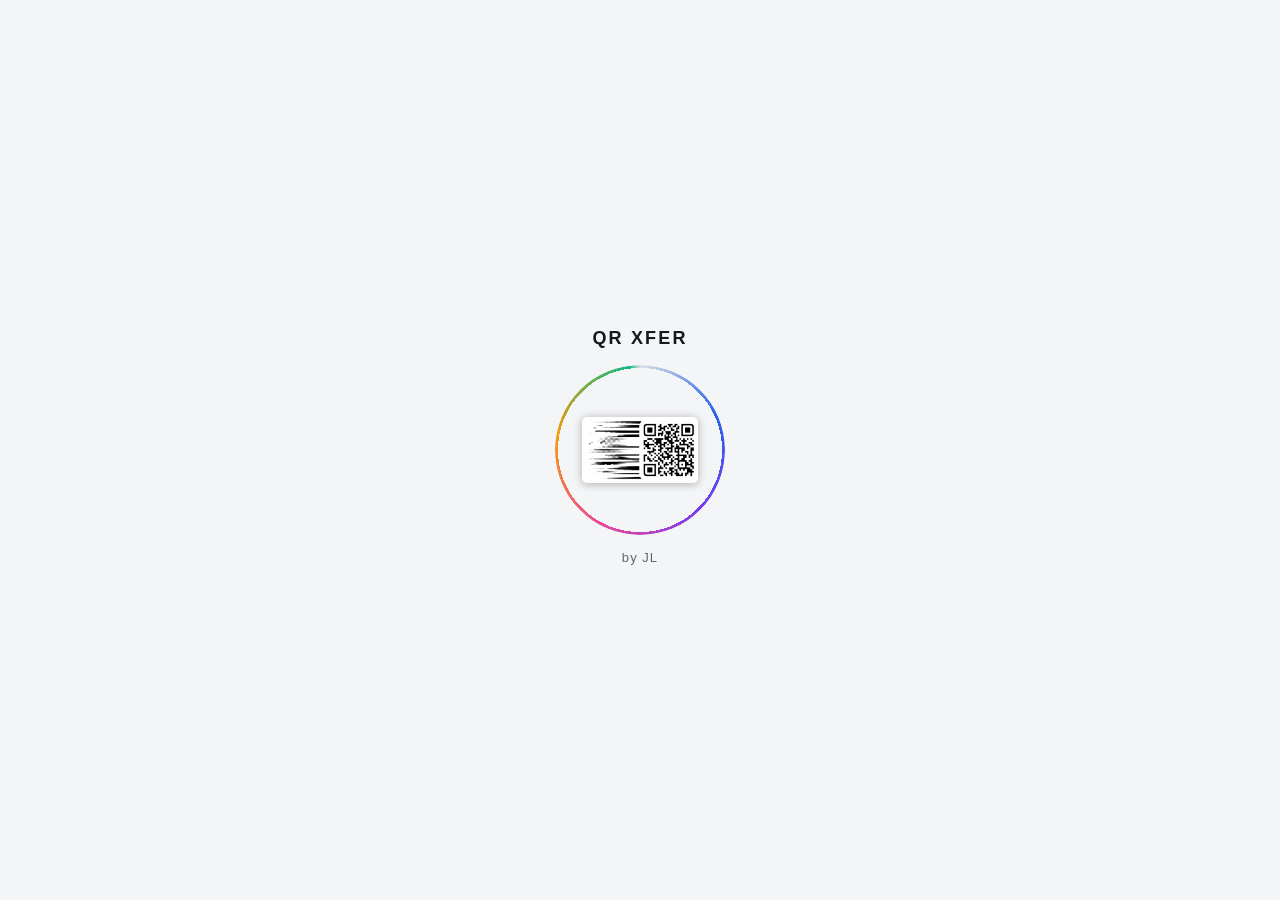
<file: index_dev.html>
<!doctype html>
<html lang="en">
<head>
  <meta charset="utf-8">
  <meta name="viewport" content="width=device-width,initial-scale=1,maximum-scale=1,user-scalable=no,viewport-fit=cover">
  <meta name="apple-mobile-web-app-capable" content="yes">
  <meta name="mobile-web-app-capable" content="yes">
  <meta name="apple-mobile-web-app-status-bar-style" content="black-translucent">
  <meta name="theme-color" content="#f4f5f7" media="(prefers-color-scheme: light)">
  <meta name="theme-color" content="#111418" media="(prefers-color-scheme: dark)">
  <!--
    DEVELOPMENT PAGE. All development happens in this file and the sources it lists.
    Serve the folder over http (for example `python -m http.server`): ES modules and the
    decoder worker do not run from file://. `node build.mjs` turns this page into the
    self-contained index.html, so do not edit index.html by hand.

    Libraries and resources used by the app (the build inlines every one of them,
    except those marked data-keep):
      style.css                   styles
      app.js                      app logic (ES module). It imports:
        protocol.js                 transfer protocol (fountain code, CRC)
        vendor/qrcode.mjs           QR code generator, Kazuhiko Arase (MIT)
      decoder-worker.js           QR decoder worker, started by app.js. It loads:
        vendor/zxing-reader.js      zxing-wasm 3.1.6 JavaScript wrapper (MIT, vendor/LICENSE-zxing-wasm.txt)
        vendor/zxing_reader.wasm    zxing-cpp WebAssembly binary (Apache-2.0, vendor/LICENSE-zxing-cpp.txt)
      logo.webp, favicon-32.png   images
    Kept as separate files because installing the app needs real files:
      manifest.webmanifest, icon-192.png, icon-512.png (from the manifest), apple-touch-icon.png
  -->
  <link rel="manifest" href="manifest.webmanifest" data-keep>
  <link rel="icon" href="favicon-32.png" type="image/png" sizes="32x32">
  <link rel="icon" href="icon-192.png" type="image/png" sizes="192x192" data-keep>
  <link rel="apple-touch-icon" href="apple-touch-icon.png" data-keep>
  <title>QR XFER by Lager 2026</title>
  <link rel="stylesheet" href="style.css">
  <!-- Decoder worker: browsers ignore these rel values; app.js starts the worker, and the build reads this list -->
  <link rel="worker" href="decoder-worker.js">
  <link rel="worker-lib" href="vendor/zxing-reader.js">
  <link rel="worker-wasm" href="vendor/zxing_reader.wasm">
</head>
<body>
  <!-- A reload (the four-tap refresh or the browser's own) skips the opening splash. Runs before the first paint. -->
  <script>
    try { var t = localStorage.getItem('qrxfer-theme'); if (t === 'light' || t === 'dark') document.documentElement.dataset.theme = t; } catch (e) {}
    try { if (performance.getEntriesByType('navigation')[0].type === 'reload') document.documentElement.classList.add('no-splash'); } catch (e) {}
  </script>
  <!-- Splash shown while the app opens (app.js removes it again) and while refreshing -->
  <div id="splash" role="status" aria-label="QR XFER by JL">
    <div class="splash-mark">
      <div class="splash-title">QR XFER</div>
      <div class="splash-track" aria-hidden="true"></div>
      <div class="splash-ring" aria-hidden="true"></div>
      <img src="logo.webp" width="744" height="424" alt="">
      <div class="splash-by">by JL</div>
      <p class="splash-msg" hidden>Refreshing …</p>
    </div>
  </div>

  <header class="top">
    <div class="brand">
      <img src="logo.webp" width="744" height="424" alt="QR XFER logo" class="logo">
      <h1>QR XFER</h1>
    </div>
    <!-- Packages received: on the same line as the title and tabs, so the band stays as low as possible -->
    <canvas id="chunk-map" height="16" role="img" aria-label="Packages received" hidden></canvas>
    <nav class="tabs" role="tablist">
      <button role="tab" id="tab-send" aria-selected="true">Send</button>
      <button role="tab" id="tab-recv" aria-selected="false">Receive</button>
    </nav>
    <button id="btn-settings" class="cog" title="Settings" aria-label="Settings" aria-haspopup="dialog">
      <svg viewBox="0 0 24 24" width="20" height="20" fill="none" stroke="currentColor" stroke-width="2" stroke-linecap="round" stroke-linejoin="round" aria-hidden="true"><circle cx="12" cy="12" r="3"/><path d="M19.4 15a1.65 1.65 0 0 0 .33 1.82l.06.06a2 2 0 1 1-2.83 2.83l-.06-.06a1.65 1.65 0 0 0-1.82-.33 1.65 1.65 0 0 0-1 1.51V21a2 2 0 1 1-4 0v-.09a1.65 1.65 0 0 0-1-1.51 1.65 1.65 0 0 0-1.82.33l-.06.06a2 2 0 1 1-2.83-2.83l.06-.06a1.65 1.65 0 0 0 .33-1.82 1.65 1.65 0 0 0-1.51-1H3a2 2 0 1 1 0-4h.09a1.65 1.65 0 0 0 1.51-1 1.65 1.65 0 0 0-.33-1.82l-.06-.06a2 2 0 1 1 2.83-2.83l.06.06a1.65 1.65 0 0 0 1.82.33h0a1.65 1.65 0 0 0 1-1.51V3a2 2 0 1 1 4 0v.09a1.65 1.65 0 0 0 1 1.51h0a1.65 1.65 0 0 0 1.82-.33l.06-.06a2 2 0 1 1 2.83 2.83l-.06.06a1.65 1.65 0 0 0-.33 1.82v0a1.65 1.65 0 0 0 1.51 1H21a2 2 0 1 1 0 4h-.09a1.65 1.65 0 0 0-1.51 1z"/></svg>
    </button>
  </header>

  <!-- ===================== SETTINGS ===================== -->
  <dialog id="settings" aria-labelledby="settings-title" autofocus>
    <form method="dialog">
      <h2 id="settings-title">Settings</h2>
      <div class="dlg-body">
        <div data-image-only>
          <h3>File format</h3>
          <div class="group">
            <label><span>Format</span>
              <select id="opt-format">
                <option value="image/jpeg" selected>JPEG</option>
                <option value="image/webp">WebP</option>
                <option value="original">Keep original</option>
              </select>
            </label>
          </div>
          <!-- Settings specific to the chosen format; hidden when the original file is kept -->
          <div data-compress-only>
            <h3 id="format-heading">JPEG</h3>
            <div class="group">
              <label><span>Max size (px)</span>
                <input type="number" id="opt-maxside" value="1600" min="64" max="8192" step="64" inputmode="numeric">
              </label>
              <label class="slider"><span>Quality</span><output id="out-quality">0.75</output>
                <input type="range" id="opt-quality" min="0.3" max="0.95" step="0.05" value="0.75">
              </label>
            </div>
          </div>
        </div>

        <h3>Transmission</h3>
        <div class="group">
          <label><span>Codes per packet</span>
            <input type="number" id="opt-perpacket" value="12" min="1" step="1" inputmode="numeric">
          </label>
          <label><span>Bytes per code</span>
            <input type="number" id="opt-chunk" value="400" min="1" max="2931" step="1" inputmode="numeric">
          </label>
          <label><span>Packet time (ms)</span>
            <input type="number" id="opt-interval" value="50" min="30" step="1" inputmode="numeric">
          </label>
          <label><span>Countdown (s)</span>
            <input type="number" id="opt-countdown" value="5" min="3" step="1" inputmode="numeric">
          </label>
          <label><span>Error correction</span>
            <select id="opt-ecc">
              <option value="L" selected>L · More data</option>
              <option value="M">M · Balanced</option>
              <option value="Q">Q · Robust</option>
            </select>
          </label>
        </div>

        <h3>Appearance</h3>
        <div class="group">
          <label><span>Theme</span>
            <select id="opt-theme">
              <option value="system" selected>System</option>
              <option value="light">Light</option>
              <option value="dark">Dark</option>
            </select>
          </label>
        </div>

        <h3>Camera</h3>
        <div class="group">
          <label><span>Resolution</span>
            <select id="opt-res">
              <option value="1280x720">720p</option>
              <option value="1920x1080" selected>1080p</option>
              <option value="2560x1440">1440p</option>
              <option value="3840x2160">4K</option>
            </select>
          </label>
        </div>
      </div>
      <div class="dlg-foot"><button class="primary" value="close">Done</button></div>
    </form>
  </dialog>

  <div id="scrim" hidden></div>
  <!-- Shown when the logo is pressed; works on any device with a camera -->
    <section id="open-here" class="card open-here" hidden>
      <div class="open-here-qr">
        <svg id="app-qr" xmlns="http://www.w3.org/2000/svg" viewBox="0 0 37 37" width="200" height="200" role="img" aria-label="QR code that opens https://joranlager.github.io/qrxfer/" shape-rendering="crispEdges"><rect width="37" height="37" fill="#fff"/><path fill="#000" d="M4 4h7v1h-7zM13 4h1v1h-1zM15 4h4v1h-4zM20 4h4v1h-4zM26 4h7v1h-7zM4 5h1v1h-1zM10 5h1v1h-1zM13 5h1v1h-1zM16 5h4v1h-4zM21 5h1v1h-1zM26 5h1v1h-1zM32 5h1v1h-1zM4 6h1v1h-1zM6 6h3v1h-3zM10 6h1v1h-1zM14 6h1v1h-1zM17 6h1v1h-1zM19 6h1v1h-1zM21 6h2v1h-2zM24 6h1v1h-1zM26 6h1v1h-1zM28 6h3v1h-3zM32 6h1v1h-1zM4 7h1v1h-1zM6 7h3v1h-3zM10 7h1v1h-1zM14 7h1v1h-1zM17 7h2v1h-2zM22 7h3v1h-3zM26 7h1v1h-1zM28 7h3v1h-3zM32 7h1v1h-1zM4 8h1v1h-1zM6 8h3v1h-3zM10 8h1v1h-1zM14 8h1v1h-1zM16 8h4v1h-4zM26 8h1v1h-1zM28 8h3v1h-3zM32 8h1v1h-1zM4 9h1v1h-1zM10 9h1v1h-1zM12 9h2v1h-2zM17 9h3v1h-3zM22 9h2v1h-2zM26 9h1v1h-1zM32 9h1v1h-1zM4 10h7v1h-7zM12 10h1v1h-1zM14 10h1v1h-1zM16 10h1v1h-1zM18 10h1v1h-1zM20 10h1v1h-1zM22 10h1v1h-1zM24 10h1v1h-1zM26 10h7v1h-7zM13 11h1v1h-1zM15 11h2v1h-2zM18 11h1v1h-1zM20 11h3v1h-3zM4 12h1v1h-1zM7 12h1v1h-1zM9 12h2v1h-2zM12 12h5v1h-5zM23 12h1v1h-1zM25 12h1v1h-1zM27 12h1v1h-1zM6 13h3v1h-3zM11 13h1v1h-1zM15 13h1v1h-1zM18 13h1v1h-1zM20 13h2v1h-2zM24 13h3v1h-3zM29 13h1v1h-1zM32 13h1v1h-1zM4 14h1v1h-1zM6 14h2v1h-2zM10 14h2v1h-2zM14 14h2v1h-2zM20 14h4v1h-4zM25 14h7v1h-7zM6 15h2v1h-2zM9 15h1v1h-1zM11 15h4v1h-4zM18 15h3v1h-3zM25 15h2v1h-2zM30 15h2v1h-2zM4 16h7v1h-7zM14 16h3v1h-3zM20 16h3v1h-3zM24 16h3v1h-3zM29 16h1v1h-1zM31 16h2v1h-2zM4 17h1v1h-1zM6 17h3v1h-3zM12 17h3v1h-3zM16 17h1v1h-1zM23 17h3v1h-3zM4 18h1v1h-1zM8 18h3v1h-3zM12 18h2v1h-2zM15 18h1v1h-1zM20 18h1v1h-1zM25 18h1v1h-1zM27 18h1v1h-1zM29 18h4v1h-4zM5 19h1v1h-1zM11 19h2v1h-2zM15 19h4v1h-4zM20 19h2v1h-2zM24 19h2v1h-2zM27 19h1v1h-1zM29 19h1v1h-1zM31 19h1v1h-1zM4 20h1v1h-1zM9 20h3v1h-3zM17 20h2v1h-2zM21 20h1v1h-1zM24 20h2v1h-2zM27 20h1v1h-1zM31 20h1v1h-1zM5 21h1v1h-1zM7 21h1v1h-1zM9 21h1v1h-1zM14 21h2v1h-2zM20 21h2v1h-2zM24 21h4v1h-4zM29 21h1v1h-1zM32 21h1v1h-1zM4 22h1v1h-1zM6 22h1v1h-1zM10 22h1v1h-1zM14 22h4v1h-4zM20 22h1v1h-1zM22 22h1v1h-1zM24 22h1v1h-1zM26 22h2v1h-2zM31 22h2v1h-2zM7 23h1v1h-1zM9 23h1v1h-1zM11 23h1v1h-1zM14 23h2v1h-2zM17 23h1v1h-1zM19 23h5v1h-5zM26 23h1v1h-1zM28 23h1v1h-1zM31 23h2v1h-2zM4 24h1v1h-1zM6 24h2v1h-2zM10 24h1v1h-1zM12 24h1v1h-1zM14 24h3v1h-3zM18 24h2v1h-2zM24 24h5v1h-5zM30 24h1v1h-1zM12 25h3v1h-3zM17 25h1v1h-1zM20 25h1v1h-1zM24 25h1v1h-1zM28 25h1v1h-1zM30 25h3v1h-3zM4 26h7v1h-7zM13 26h1v1h-1zM17 26h2v1h-2zM21 26h1v1h-1zM24 26h1v1h-1zM26 26h1v1h-1zM28 26h1v1h-1zM31 26h1v1h-1zM4 27h1v1h-1zM10 27h1v1h-1zM12 27h2v1h-2zM15 27h3v1h-3zM22 27h1v1h-1zM24 27h1v1h-1zM28 27h4v1h-4zM4 28h1v1h-1zM6 28h3v1h-3zM10 28h1v1h-1zM13 28h2v1h-2zM18 28h1v1h-1zM21 28h2v1h-2zM24 28h5v1h-5zM31 28h2v1h-2zM4 29h1v1h-1zM6 29h3v1h-3zM10 29h1v1h-1zM12 29h1v1h-1zM14 29h1v1h-1zM18 29h1v1h-1zM23 29h1v1h-1zM26 29h6v1h-6zM4 30h1v1h-1zM6 30h3v1h-3zM10 30h1v1h-1zM16 30h3v1h-3zM23 30h1v1h-1zM28 30h3v1h-3zM32 30h1v1h-1zM4 31h1v1h-1zM10 31h1v1h-1zM13 31h1v1h-1zM15 31h1v1h-1zM17 31h3v1h-3zM21 31h4v1h-4zM27 31h2v1h-2zM31 31h1v1h-1zM4 32h7v1h-7zM12 32h1v1h-1zM17 32h1v1h-1zM20 32h2v1h-2zM24 32h3v1h-3zM29 32h1v1h-1zM31 32h1v1h-1z"/></svg>
      </div>
      <div class="open-here-text">
        <h2>Open on another device</h2>
        <p class="muted">Scan the QR code with a camera to open the app.</p>
      </div>
    </section>

  <!-- ===================== SEND ===================== -->
  <main id="view-send" class="view">
    <section class="card file-card">
      <label class="file-pick">
        <input type="file" id="file">
        <span id="file-label">Choose a file, or drop one here</span>
      </label>
      <div id="preview-wrap" hidden>
        <div class="file-row">
          <p id="file-info" class="muted"></p>
          <button type="button" id="btn-preview-toggle" aria-expanded="false" aria-controls="preview">Preview</button>
          <button type="button" id="btn-remove" aria-label="Remove file" title="Remove file">&#x2715;</button>
        </div>
        <img id="preview" alt="Preview" hidden>
      </div>
    </section>

    <section class="card start-card">
      <button id="btn-start" class="primary" disabled>Start sending</button>
    </section>
    <div class="refresh-zone" aria-hidden="true"></div>
  </main>

  <!-- Fullscreen player -->
  <div id="player" hidden>
    <canvas id="player-canvas"></canvas>
    <div id="pause-overlay" hidden aria-label="Paused" role="button">
      <svg viewBox="0 0 24 24" aria-hidden="true"><rect x="5.5" y="3.5" width="4.5" height="17" rx="1.6"/><rect x="14" y="3.5" width="4.5" height="17" rx="1.6"/></svg>
    </div>
    <div id="player-bar">
      <div class="stepper" role="group" aria-label="Wait between packets">
        <button id="btn-faster" class="round" aria-label="Shorter wait" title="Shorter wait">
          <svg viewBox="0 0 24 24" aria-hidden="true"><path d="M5 12h14"/></svg>
        </button>
        <div class="stepper-val"><b id="wait-val">50 ms</b><small>Wait</small></div>
        <button id="btn-slower" class="round" aria-label="Longer wait" title="Longer wait">
          <svg viewBox="0 0 24 24" aria-hidden="true"><path d="M12 5v14M5 12h14"/></svg>
        </button>
      </div>
      <button id="btn-stop" class="action stop" aria-label="Stop">
        <span class="ic"><svg viewBox="0 0 24 24" aria-hidden="true"><rect x="5.5" y="5.5" width="13" height="13" rx="3"/></svg></span>
        <span class="lbl">Stop</span>
      </button>
    </div>
  </div>

  <!-- Stop must be acknowledged -->
  <dialog id="confirm-stop" aria-labelledby="confirm-title">
    <form method="dialog">
      <h2 id="confirm-title">Stop sending?</h2>
      <p>The transfer will end. You can start again from the beginning.</p>
      <div class="confirm-actions">
        <button value="cancel">Keep sending</button>
        <button value="stop" class="danger">Stop</button>
      </div>
    </form>
  </dialog>

  <!-- ===================== RECEIVE ===================== -->
  <main id="view-recv" class="view" hidden>
    <section class="card">
      <div class="row">
        <button id="btn-camera" class="primary">Start camera</button>
        <select id="opt-camera" hidden></select>
        <button id="btn-reset">Reset</button>
      </div>
      <div class="video-wrap">
        <video id="video" playsinline muted autoplay></video>
        <div id="video-hint">Camera is off</div>
      </div>
      <div class="recv-big">
        <div><span id="recv-pct">0 %</span><small>transferred</small></div>
        <div><span id="recv-speed">0.0</span><small>kB/s</small></div>
        <div><span id="recv-time">0:00.0</span><small id="recv-time-label">transfer time</small></div>
      </div>
      <div class="progress"><div id="progress-bar"></div></div>
      <p id="recv-phase" class="recv-phase" hidden>Camera is off. Press "Start camera".</p>
      <p class="legend" hidden><span class="sw ok"></span>read directly <span class="sw par"></span>recovered with parity <span class="sw par pale"></span>parity received, resolved at the end <span class="sw miss"></span>missing</p>
      <p id="recv-status" class="mono muted" hidden>No codes yet</p>
    </section>

    <section class="card" id="result" hidden>
      <h2>Received</h2>
      <img id="result-img" alt="Received image" hidden>
      <p id="result-info" class="muted"></p>
      <div class="row">
        <button id="btn-share" class="primary">Share / Save</button>
        <a id="btn-download" class="button" download>Download</a>
      </div>
    </section>
    <div class="refresh-zone" aria-hidden="true"></div>
  </main>

  <script type="module" src="app.js"></script>
</body>
</html>
</file>
<file: style.css>
:root {
  --bg: #f4f5f7;
  --card: #ffffff;
  --text: #15181d;
  --muted: #5d6673;
  --border: #dde1e6;
  --accent: #2563eb;
  --accent-text: #ffffff;
  --ok: #16a34a;
  --parity: #eab308;
  --missing: #e5e7eb;
  color-scheme: light dark;
  background: var(--bg);
}
/* Dark colours: used when the system is dark (unless Light is chosen in Settings), or when Dark is chosen. */
:root[data-theme="light"] { color-scheme: light; }
:root[data-theme="dark"] { color-scheme: dark; }
:root[data-theme="dark"] {
  --bg: #111418; --card: #1b1f25; --text: #e8eaed; --muted: #9aa3ae; --border: #2c323a; --accent: #3b82f6; --missing: #2c323a;
}
@media (prefers-color-scheme: dark) {
  :root:not([data-theme="light"]) {
    --bg: #111418; --card: #1b1f25; --text: #e8eaed; --muted: #9aa3ae; --border: #2c323a; --accent: #3b82f6; --missing: #2c323a;
  }
}
* { box-sizing: border-box; }
/* No double-tap zoom: quick repeated taps (on + and −, for instance) must never resize the screen. */
html, body, button, #player { touch-action: manipulation; }
#player, #player-bar { -webkit-user-select: none; user-select: none; -webkit-touch-callout: none; }
[hidden] { display: none !important; }
html, body { margin: 0; }
html { scroll-padding-top: calc(var(--band-h, 72px) + 8px); }
body {
  background: var(--bg);
  color: var(--text);
  font: 16px/1.45 -apple-system, BlinkMacSystemFont, "Segoe UI", Roboto, sans-serif;
  /* Room for the fixed top band; --band-h is measured from the band by app.js. */
  padding: var(--band-h, 72px) env(safe-area-inset-right) env(safe-area-inset-bottom) env(safe-area-inset-left);
}
/* The top band: always visible, above everything else, and clear of the phone's notch/status bar.
   position: fixed (not sticky) because it behaves the same in Safari and Chrome. */
.top {
  position: fixed; top: 0; left: 0; right: 0; z-index: 30;
  display: flex; flex-wrap: nowrap; align-items: center; justify-content: space-between; gap: 8px 12px;
  padding-top: calc(env(safe-area-inset-top) + 10px); padding-bottom: 10px;
  padding-left: max(calc(16px + env(safe-area-inset-left)), calc((100% - 760px) / 2 + 16px));
  padding-right: max(calc(16px + env(safe-area-inset-right)), calc((100% - 760px) / 2 + 16px));
  background: var(--bg); border-bottom: 1px solid var(--border);
  -webkit-transform: translateZ(0); transform: translateZ(0);
}
h1 { font-size: 20px; margin: 0; }
.brand { display: flex; align-items: center; gap: 10px; flex: none; }
/* The logo is the title; the text stays in the page for screen readers but takes no space. */
.brand h1 { position: absolute; width: 1px; height: 1px; margin: -1px; padding: 0; overflow: hidden; clip: rect(0 0 0 0); white-space: nowrap; border: 0; }
/* Logo, progress bar and Send/Receive switch all share one height. */
:root { --logo-h: 40px; }
.logo { height: var(--logo-h); width: auto; max-width: none; display: block; flex: none; filter: drop-shadow(0 1px 3px rgba(0, 0, 0, .3)); }
.brand h1 { line-height: 1.15; }
@media (max-width: 480px) {
  .top {
    padding-top: calc(env(safe-area-inset-top) + 8px); padding-bottom: 8px;
    padding-left: calc(12px + env(safe-area-inset-left)); padding-right: calc(12px + env(safe-area-inset-right));
  }
  .top { gap: 6px 6px; }
  .brand { gap: 6px; }
  :root { --logo-h: 32px; }
  h1 { font-size: 15px; }
}
h2 { font-size: 16px; margin: 0 0 12px; }
/* Lean Send / Receive switch: small text, tight padding, thin frame. */
.tabs { flex: none; white-space: nowrap; margin-left: auto; display: flex; background: var(--card); border: 1px solid var(--border); border-radius: 8px; padding: 2px; height: var(--logo-h); }
.tabs button { border: 0; background: none; height: 100%; padding: 0 10px; font-size: 13px; line-height: 1.2; border-radius: 6px; color: var(--text); }
.tabs button[aria-selected="true"] { background: var(--accent); color: var(--accent-text); }
.view { max-width: 760px; margin: 0 auto; padding: 0 16px; display: flex; flex-direction: column; min-height: calc(100dvh - var(--band-h, 72px) - env(safe-area-inset-bottom)); }
/* The empty strip at the bottom of Send and Receive: tap it four times to refresh the page. */
.refresh-zone { flex: 1 1 64px; min-height: 64px; touch-action: manipulation; -webkit-tap-highlight-color: transparent; -webkit-user-select: none; user-select: none; }
.card { background: var(--card); border: 1px solid var(--border); border-radius: 14px; padding: 16px; margin-bottom: 16px; }
.muted { color: var(--muted); font-size: 14px; }
.mono { font-family: ui-monospace, Menlo, Consolas, monospace; font-size: 13px; }
.grid { display: grid; grid-template-columns: repeat(auto-fill, minmax(200px, 1fr)); gap: 12px; }
.grid label { display: flex; flex-direction: column; gap: 4px; font-size: 14px; }
.row { display: flex; flex-wrap: wrap; gap: 8px; align-items: center; }
input[type=number], select {
  font: inherit; padding: 8px; border-radius: 8px; border: 1px solid var(--border);
  background: var(--bg); color: var(--text); min-width: 0;
}
button, .button {
  font: inherit; padding: 9px 16px; border-radius: 9px; border: 1px solid var(--border);
  background: var(--bg); color: var(--text); cursor: pointer; text-decoration: none; display: inline-block;
}
button.primary, .button.primary { background: var(--accent); color: var(--accent-text); border-color: var(--accent); }
button:disabled { opacity: .5; cursor: default; }
#btn-start { margin-top: 12px; width: 100%; padding: 14px; font-size: 17px; }
.file-pick input { display: none; }
.file-pick span {
  display: block; text-align: center; padding: 28px 12px; border: 2px dashed var(--border);
  border-radius: 12px; cursor: pointer; font-weight: 600;
}
/* Highlight while an image is dragged over the file card */
.card.drag-over .file-pick span { border-color: var(--accent); background: rgba(37, 99, 235, .12); }
#preview { display: block; max-width: 100%; max-height: 320px; margin: 12px auto 0; border-radius: 8px; }
#file-info { text-align: center; }

/* Player */
/* The player fills the screen below the top band, so no QR code is ever drawn under the band. */
#player { position: fixed; top: var(--band-h, 72px); right: 0; bottom: 0; left: 0; background: #fff; z-index: 10; }
/* Follows the dynamic viewport (the browser's toolbars sliding in and out), so no strip is left at the bottom. */
@supports (height: 100dvh) { #player { bottom: auto; height: calc(100dvh - var(--band-h, 72px)); } }
html.playing, html.playing body { overflow: hidden; overscroll-behavior: none; }
#player-canvas { position: absolute; inset: 0; width: 100%; height: 100%; display: block; }
/* Paused: the countdown is blurred and a simple pause symbol sits in the centre. */
#pause-overlay { position: absolute; inset: 0; z-index: 1; display: grid; place-items: center; background: rgba(255, 255, 255, .2);
  -webkit-backdrop-filter: blur(15px); backdrop-filter: blur(15px); cursor: pointer; }
#pause-overlay svg { width: 72px; height: 72px; fill: #15181d; filter: drop-shadow(0 2px 8px rgba(0, 0, 0, .15)); }
#player-bar { z-index: 2; }

/* Bottom controls: a translucent bar with icon buttons, in the style of iOS media controls */
#player-bar {
  position: absolute; left: 0; right: 0; bottom: 0; display: flex; align-items: center; justify-content: space-between; gap: 12px;
  padding: 10px 16px calc(10px + env(safe-area-inset-bottom)); color: #fff;
  background: rgba(28, 28, 30, .9); -webkit-backdrop-filter: saturate(180%) blur(20px); backdrop-filter: saturate(180%) blur(20px);
  font-family: -apple-system, BlinkMacSystemFont, "SF Pro Text", "Segoe UI", Roboto, sans-serif;
}
#player-bar svg { width: 22px; height: 22px; display: block; fill: currentColor; stroke: none; }
#player-bar button { font: inherit; border: 0; color: #fff; cursor: pointer; padding: 0; -webkit-tap-highlight-color: transparent; }
#player-bar button:active { opacity: .6; }
.stepper { display: flex; align-items: center; gap: 8px; }
.stepper .round { width: 38px; height: 38px; border-radius: 50%; background: rgba(255, 255, 255, .16); display: grid; place-items: center; }
#player-bar .stepper .round svg { fill: none; stroke: currentColor; stroke-width: 2.4; stroke-linecap: round; width: 18px; height: 18px; }
.stepper-val { display: flex; flex-direction: column; align-items: center; min-width: 64px; line-height: 1.15; }
.stepper-val b { font-size: 17px; font-weight: 600; font-variant-numeric: tabular-nums; }
.stepper-val small { font-size: 11px; color: rgba(235, 235, 245, .6); }
#player-bar .action { display: flex; flex-direction: column; align-items: center; gap: 4px; background: none; min-width: 56px; }
#player-bar .action .ic { width: 48px; height: 48px; border-radius: 50%; background: rgba(255, 255, 255, .16); display: grid; place-items: center; }
#player-bar .action .lbl { font-size: 11px; color: rgba(235, 235, 245, .75); }
#player-bar .action.stop .ic { background: #ff453a; }
#player-bar .action svg[hidden] { display: none; }

/* Alert asking for confirmation before stopping */
#confirm-stop { width: min(300px, calc(100% - 48px)); padding: 20px 16px 12px; border: 0; border-radius: 16px; text-align: center; background: var(--card); color: var(--text); font-family: -apple-system, BlinkMacSystemFont, "SF Pro Text", "Segoe UI", Roboto, sans-serif; }
#confirm-stop::backdrop { background: rgba(0, 0, 0, .4); }
#confirm-stop h2 { margin: 0 0 6px; font-size: 17px; font-weight: 600; }
#confirm-stop p { margin: 0 0 16px; font-size: 13px; color: var(--muted); }
.confirm-actions { display: flex; flex-direction: column; gap: 8px; }
.confirm-actions button { width: 100%; padding: 12px; font-size: 17px; border-radius: 12px; border: 0; background: var(--bg); color: #007aff; }
.confirm-actions button.danger { background: #ff453a; color: #fff; font-weight: 600; }

/* Receiver */
.video-wrap { position: relative; margin-top: 12px; background: #000; border-radius: 10px; overflow: hidden; aspect-ratio: 16/9; }
#video { width: 100%; height: 100%; object-fit: contain; display: block; }
#video-hint { position: absolute; inset: 0; display: grid; place-items: center; color: #aaa; font-size: 14px; }
.progress { height: 10px; background: var(--missing); border-radius: 5px; overflow: hidden; margin-top: 12px; }
#progress-bar { height: 100%; width: 0; background: var(--ok); transition: width .2s; }
/* Sits between the title and the tabs and takes the remaining width of the line. */
#chunk-map { flex: 1 1 0; min-width: 0; width: 0; height: var(--logo-h); display: block; border-radius: 8px; }
#result-img { display: block; max-width: 100%; margin: 0 auto 8px; border-radius: 8px; }
.recv-big { display: flex; justify-content: space-between; gap: 12px; margin-top: 12px; }
.recv-big > div { display: flex; flex-direction: column; }
.recv-big > div:nth-child(2) { align-items: center; }
.recv-big > div:last-child { align-items: flex-end; }
.recv-big span { font: 600 clamp(20px, 6.5vw, 32px)/1.1 ui-monospace, Menlo, Consolas, monospace; font-variant-numeric: tabular-nums; }
.recv-big small { color: var(--muted); font-size: 13px; }
h1 small { font-weight: 400; color: var(--muted); font-size: 14px; }
.recv-phase { font-weight: 600; font-size: 16px; margin: 12px 0 8px; }
.recv-phase.ok { color: var(--ok); }
.recv-phase.warn { color: #d97706; }
.legend { font-size: 12px; color: var(--muted); margin: 6px 0; line-height: 1.9; }
.legend .sw { display: inline-block; width: 12px; height: 12px; border-radius: 2px; margin: 0 4px 0 10px; vertical-align: -1px; }
.legend .sw:first-child { margin-left: 0; }
.sw.ok { background: var(--ok); } .sw.par { background: var(--parity); } .sw.par.pale { opacity: .45; }
.sw.miss { background: var(--missing); border: 1px solid var(--border); }
#recv-status { margin-top: 4px; }

/* "Open on another device": a popover under the top band, opened by pressing the logo */
.open-here { position: fixed; z-index: 41; top: calc(var(--band-h, 72px) + 8px); left: 50%; transform: translateX(-50%);
  width: min(320px, calc(100% - 24px)); margin: 0; text-align: center; box-shadow: 0 12px 40px rgba(0, 0, 0, .25); max-height: calc(100dvh - var(--band-h, 72px) - 24px); overflow: auto; }
.open-here-qr { display: inline-block; background: #fff; border-radius: 10px; line-height: 0; }
#app-qr { display: block; width: 200px; height: 200px; max-width: 100%; }
.open-here-text h2 { margin: 12px 0 4px; }
.open-here-text p { margin: 0; }

#scrim { position: fixed; inset: 0; z-index: 40; background: rgba(0, 0, 0, .25); -webkit-backdrop-filter: blur(10px); backdrop-filter: blur(10px); }

/* Send view: the file card takes the space that is left and the preview shrinks to fit,
   so Start sending is always visible, even on small screens. */
#view-send { height: calc(100dvh - var(--band-h, 72px) - env(safe-area-inset-bottom)); }
#view-send .file-card { flex: 0 1 auto; min-height: 0; display: flex; flex-direction: column; }
#view-send .start-card { flex: none; margin-bottom: 0; }
#view-send .file-card .file-pick { flex: none; }
#preview-wrap { flex: 1 1 auto; min-height: 0; display: flex; flex-direction: column; }
#preview-wrap #preview { flex: 1 1 auto; min-height: 0; width: 100%; max-width: 100%; max-height: none; object-fit: contain; }
#preview-wrap #preview { margin-top: 8px; }
.file-row { display: flex; align-items: center; gap: 8px; }
.file-row #file-info { flex: 1; min-width: 0; margin: 0; text-align: left; overflow-wrap: anywhere; }
.file-row button { flex: none; padding: 6px 12px; font-size: 14px; }
#btn-preview-toggle.on { background: var(--accent); color: var(--accent-text); border-color: var(--accent); }
#btn-remove { width: 34px; height: 34px; padding: 0; line-height: 1; border-radius: 50%; font-size: 14px; }
.file-card.has-file .file-pick { display: none; }
#view-send .file-card .file-pick span { padding: 20px 12px; }

/* Settings: cog in the top band opens a sheet, styled after iOS grouped lists */
.cog { flex: none; height: var(--logo-h); width: var(--logo-h); padding: 0; display: grid; place-items: center; border-radius: 8px; background: var(--card); }
.cog svg { display: block; }
#settings {
  --sheet: #f2f2f7; --group: #ffffff; --sep: rgba(60, 60, 67, .18); --label2: rgba(60, 60, 67, .6); --blue: #007aff;
  width: min(520px, calc(100% - 16px)); max-height: calc(100dvh - 16px - env(safe-area-inset-top));
  margin: auto auto calc(8px + env(safe-area-inset-bottom)); padding: 20px 16px 16px;
  border: 0; border-radius: 22px; background: var(--sheet); color: var(--text);
  font-family: -apple-system, BlinkMacSystemFont, "SF Pro Text", "Segoe UI", Roboto, sans-serif;
  box-shadow: 0 20px 60px rgba(0, 0, 0, .3);
}
:root[data-theme="dark"] #settings { --sheet: #000; --group: #1c1c1e; --sep: rgba(84, 84, 88, .6); --label2: rgba(235, 235, 245, .6); --blue: #0a84ff; }
@media (prefers-color-scheme: dark) {
  :root:not([data-theme="light"]) #settings { --sheet: #000; --group: #1c1c1e; --sep: rgba(84, 84, 88, .6); --label2: rgba(235, 235, 245, .6); --blue: #0a84ff; }
}
#settings::backdrop { background: rgba(0, 0, 0, .4); -webkit-backdrop-filter: blur(6px); backdrop-filter: blur(6px); }
#settings[open] { display: flex; flex-direction: column; }
#settings:focus { outline: none; }
#settings form { display: flex; flex-direction: column; min-height: 0; flex: 1; }
#settings h2 { margin: 0 0 12px; text-align: center; font-size: 17px; font-weight: 600; }
.dlg-body { overflow-y: auto; overscroll-behavior: contain; flex: 1; min-height: 0; }
#settings h3 { margin: 18px 16px 6px; font-size: 13px; font-weight: 400; text-transform: uppercase; letter-spacing: .02em; color: var(--label2); }
#settings .dlg-body > :first-child > h3:first-child, #settings .dlg-body > h3:first-child { margin-top: 4px; }
.group { background: var(--group); border-radius: 12px; overflow: hidden; }
.group label { display: flex; align-items: center; justify-content: space-between; gap: 12px; min-height: 44px; padding: 0 16px; font-size: 17px; }
.group label > span { white-space: nowrap; }
.group label ~ label { border-top: .5px solid var(--sep); }
.group label.slider { flex-wrap: wrap; padding-top: 11px; padding-bottom: 8px; }
.group label.slider output { color: var(--label2); font-variant-numeric: tabular-nums; }
.group label.slider input { width: 100%; margin: 6px 0 0; accent-color: var(--blue); }
.group input[type=number], .group select {
  border: 0; background: none; padding: 10px 0; margin: 0; font: inherit; color: var(--label2);
  text-align: right; text-align-last: right; min-width: 0; outline: none;
}
.group input[type=number] { width: 7em; -moz-appearance: textfield; }
.group input[type=number]::-webkit-outer-spin-button, .group input[type=number]::-webkit-inner-spin-button { -webkit-appearance: none; margin: 0; }
.group select { -webkit-appearance: none; appearance: none; padding-right: 18px; cursor: pointer;
  background: url("data:image/svg+xml,%3Csvg xmlns='http://www.w3.org/2000/svg' width='10' height='16' viewBox='0 0 10 16'%3E%3Cpath d='M2 6l3-3 3 3M2 10l3 3 3-3' fill='none' stroke='%238e8e93' stroke-width='1.5' stroke-linecap='round' stroke-linejoin='round'/%3E%3C/svg%3E") right center / 10px 16px no-repeat; }
/* The opened list of a select: explicit colours, so it is never white on white in dark mode. */
select { color-scheme: inherit; }
select option, select optgroup { background-color: var(--group, var(--card)); color: var(--text); }
.dlg-foot { padding-top: 16px; }
.dlg-foot button { width: 100%; padding: 14px; font-size: 17px; font-weight: 600; border: 0; border-radius: 14px; background: var(--blue); color: #fff; }
.dlg-foot button:active { opacity: .8; }

/* Splash: shown while the app opens and while it refreshes. A ring runs around the logo, which keeps its size. */
#splash { position: fixed; inset: 0; z-index: 100; display: grid; place-items: center; background: var(--bg); transition: opacity .25s ease; }
html.no-splash #splash:not(.refreshing) { display: none; }
#splash.hide { opacity: 0; pointer-events: none; }
/* The logo and ring sit at the exact centre; the texts are placed around them, so nothing shifts when "Refreshing" appears. */
.splash-mark { position: relative; width: min(39vw, 170px); aspect-ratio: 1; display: grid; place-items: center; }
.splash-mark img { width: 68%; height: auto; display: block; filter: drop-shadow(0 1px 4px rgba(0, 0, 0, .3)); }
.splash-title, .splash-by, .splash-msg { position: absolute; left: 50%; transform: translateX(-50%); white-space: nowrap; margin: 0; }
.splash-title { bottom: calc(100% + 14px); font-size: 18px; font-weight: 700; letter-spacing: .12em; color: var(--text); }
.splash-by { top: calc(100% + 14px); font-size: 13px; font-weight: 500; letter-spacing: .08em; color: var(--muted); }
.splash-msg { top: calc(100% + 42px); font-size: 13px; color: var(--muted); }
/* The ring is a multicolour comet: a conic gradient cut into a thin ring, spinning fast around the logo. */
.splash-track, .splash-ring { position: absolute; inset: 0; border-radius: 50%;
  -webkit-mask: radial-gradient(farthest-side, transparent calc(100% - 3px), #000 calc(100% - 3px));
  mask: radial-gradient(farthest-side, transparent calc(100% - 3px), #000 calc(100% - 3px)); }
.splash-track { background: var(--border); }
.splash-ring { background: conic-gradient(from 0deg, transparent 0%, #2563eb 18%, #7c3aed 38%, #ec4899 58%, #f59e0b 78%, #10b981 98%, transparent 100%); animation: splash-spin .5s linear infinite; will-change: transform; }
@keyframes splash-spin { to { transform: rotate(360deg); } }
@media (prefers-reduced-motion: reduce) { .splash-ring { animation-duration: 1.5s; } }
</file>
